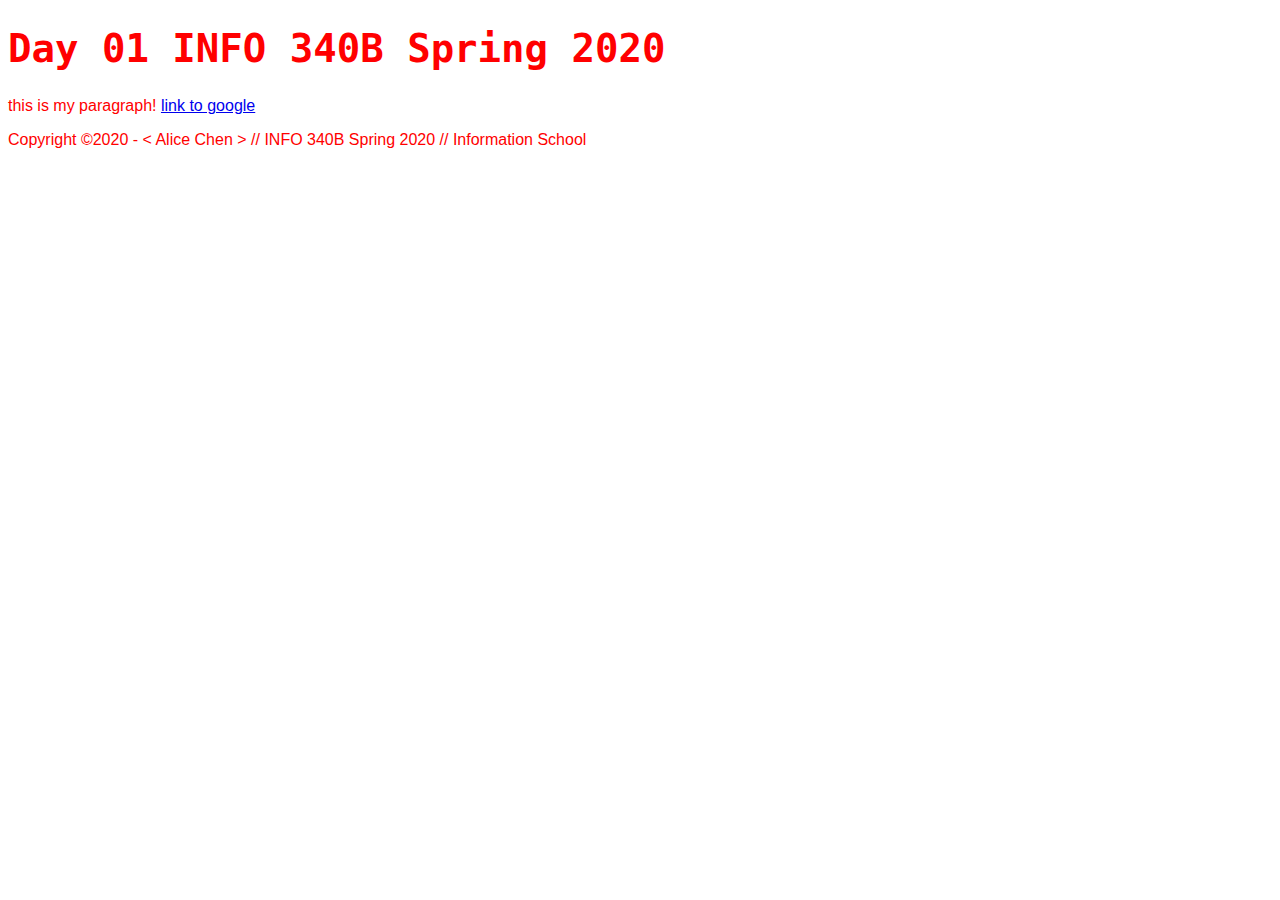
<file: day-01/index.html>
<!doctype html>
<html lang="en">
    <!-- we'll create our HTML file here -->
<head>
    <meta charset="UTF-8">
    <meta name="author" content="Alice">
    <meta name="description" content="The index page for Day1 of INFO 340B - Spring 2020">
    <meta name= "keywords" content= "INFO 340B, Informatics, Client-side, Web, Development, HTML, CSS, JavaScript">
    <meta name= "viewport" content= "width=device-width, initial-scale=1.0">

    <link rel="stylesheet" href="css/style.css">

    <title>Day 01 - INFO 340B - Spring 2020</title>
</head>
<body>
    <header>
        <h1>Day 01 INFO 340B Spring 2020 </h1>
    </header>	
    <main>
        <section>
            <p>this is my paragraph! <a href="https://google.com">link to google</a></p>
        </section>
    </main>
    <footer> Copyright &copy;2020 - &lt; Alice Chen &gt; // INFO 340B Spring 2020 // Information School </footer>
</body>
</html>
</file>
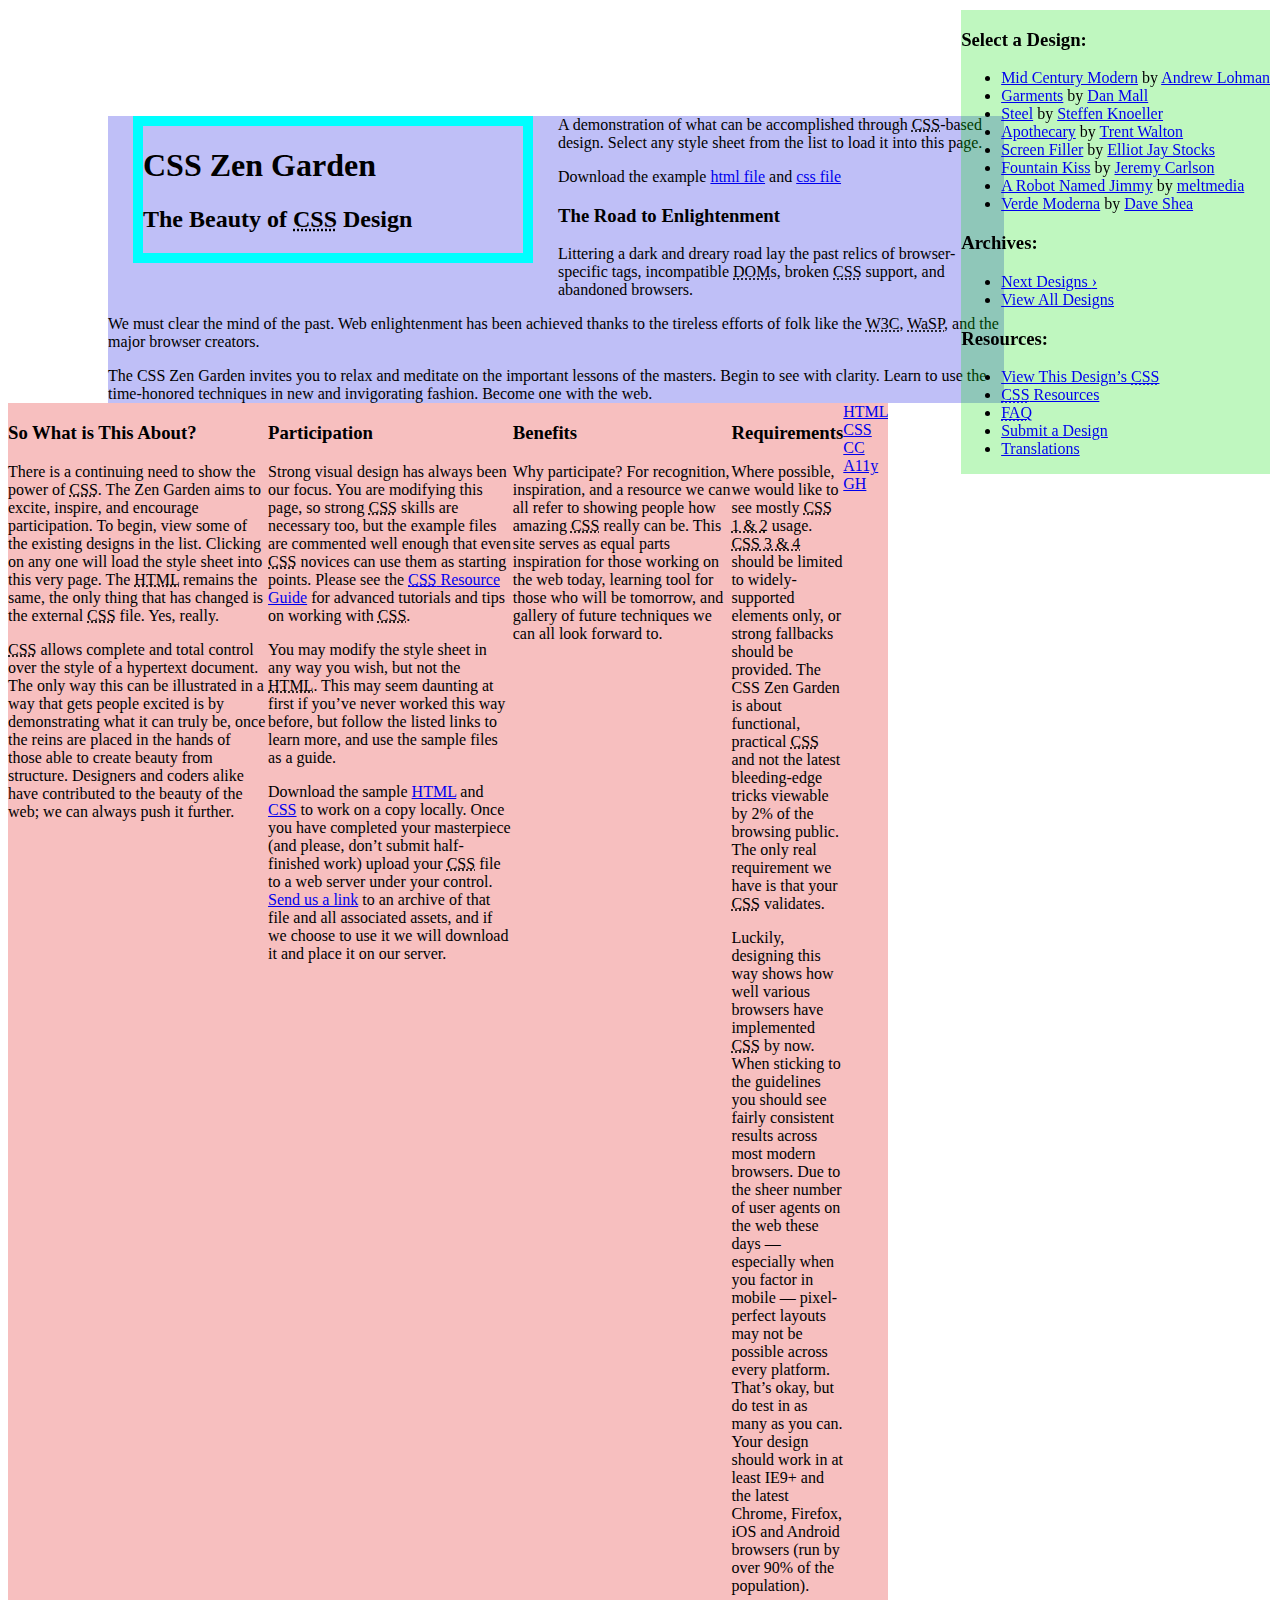
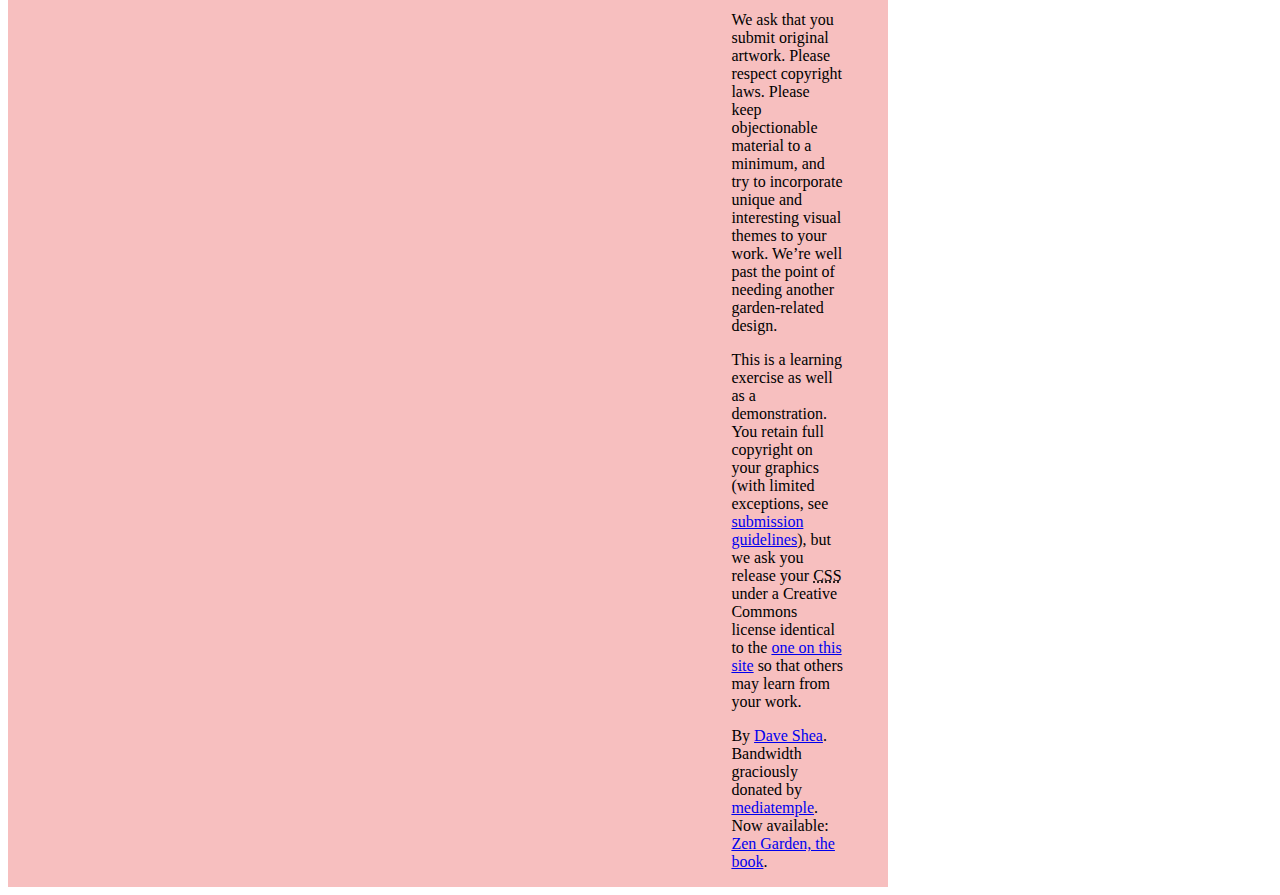
<file: day-04/index.html>
<!DOCTYPE html>
<html lang="en">
<head>
	<meta charset="utf-8">
	<title>CSS Zen Garden: The Beauty of CSS Design</title>

	<!-- change the filename to zen.css to see one version -->
	<link rel="stylesheet" media="screen" href="css/style.css">

	<!-- add your google fonts (https://fonts.google.com) here -->
	<link href="https://fonts.googleapis.com/css?family=Pacifico" rel="stylesheet">

	<!-- Font Awesome link -->
	<link href="https://maxcdn.bootstrapcdn.com/font-awesome/4.7.0/css/font-awesome.min.css" rel="stylesheet">

	<link rel="alternate" type="application/rss+xml" title="RSS" href="http://www.csszengarden.com/zengarden.xml">

	<meta name="viewport" content="width=device-width, initial-scale=1.0">
	<meta name="author" content="Dave Shea">
	<meta name="description" content="A demonstration of what can be accomplished visually through CSS-based design.">
	<meta name="robots" content="all">


	<!--[if lt IE 9]>
	<script src="script/html5shiv.js"></script>
	<![endif]-->
</head>

<!--



	View source is a feature, not a bug. Thanks for your curiosity and
	interest in participating!

	Here are the submission guidelines for the new and improved csszengarden.com:

	- CSS3? Of course! Prefix for ALL browsers where necessary.
	- go responsive; test your layout at multiple screen sizes.
	- your browser testing baseline: IE9+, recent Chrome/Firefox/Safari, and iOS/Android
	- Graceful degradation is acceptable, and in fact highly encouraged.
	- use classes for styling. Don't use ids.
	- web fonts are cool, just make sure you have a license to share the files. Hosted 
	  services that are applied via the CSS file (ie. Google Fonts) will work fine, but
	  most that require custom HTML won't. TypeKit is supported, see the readme on this
	  page for usage instructions: https://github.com/mezzoblue/csszengarden.com/

	And a few tips on building your CSS file:

	- use :first-child, :last-child and :nth-child to get at non-classed elements
	- use ::before and ::after to create pseudo-elements for extra styling
	- use multiple background images to apply as many as you need to any element
	- use the Kellum Method for image replacement, if still needed. http://goo.gl/GXxdI
	- don't rely on the extra divs at the bottom. Use ::before and ::after instead.

		
-->

<body id="css-zen-garden">
<div class="page-wrapper">

	<section class="intro" id="zen-intro">
		<header role="banner">
			<h1>CSS Zen Garden</h1>
			<h2>The Beauty of <abbr title="Cascading Style Sheets">CSS</abbr> Design</h2>
		</header>

		<div class="summary" id="zen-summary" role="article">
			<p>A demonstration of what can be accomplished through <abbr title="Cascading Style Sheets">CSS</abbr>-based design. Select any style sheet from the list to load it into this page.</p>
			<p>Download the example <a href="/examples/index" title="This page's source HTML code, not to be modified.">html file</a> and <a href="/examples/style.css" title="This page's sample CSS, the file you may modify.">css file</a></p>
		</div>

		<div class="preamble" id="zen-preamble" role="article">
			<h3>The Road to Enlightenment</h3>
			<p>Littering a dark and dreary road lay the past relics of browser-specific tags, incompatible <abbr title="Document Object Model">DOM</abbr>s, broken <abbr title="Cascading Style Sheets">CSS</abbr> support, and abandoned browsers.</p>
			<p>We must clear the mind of the past. Web enlightenment has been achieved thanks to the tireless efforts of folk like the <abbr title="World Wide Web Consortium">W3C</abbr>, <abbr title="Web Standards Project">WaSP</abbr>, and the major browser creators.</p>
			<p>The CSS Zen Garden invites you to relax and meditate on the important lessons of the masters. Begin to see with clarity. Learn to use the time-honored techniques in new and invigorating fashion. Become one with the web.</p>
		</div>
	</section>

	<div class="main supporting" id="zen-supporting" role="main">
		<div class="explanation" id="zen-explanation" role="article">
			<h3>So What is This About?</h3>
			<p>There is a continuing need to show the power of <abbr title="Cascading Style Sheets">CSS</abbr>. The Zen Garden aims to excite, inspire, and encourage participation. To begin, view some of the existing designs in the list. Clicking on any one will load the style sheet into this very page. The <abbr title="HyperText Markup Language">HTML</abbr> remains the same, the only thing that has changed is the external <abbr title="Cascading Style Sheets">CSS</abbr> file. Yes, really.</p>
			<p><abbr title="Cascading Style Sheets">CSS</abbr> allows complete and total control over the style of a hypertext document. The only way this can be illustrated in a way that gets people excited is by demonstrating what it can truly be, once the reins are placed in the hands of those able to create beauty from structure. Designers and coders alike have contributed to the beauty of the web; we can always push it further.</p>
		</div>

		<div class="participation" id="zen-participation" role="article">
			<h3>Participation</h3>
			<p>Strong visual design has always been our focus. You are modifying this page, so strong <abbr title="Cascading Style Sheets">CSS</abbr> skills are necessary too, but the example files are commented well enough that even <abbr title="Cascading Style Sheets">CSS</abbr> novices can use them as starting points. Please see the <a href="http://www.mezzoblue.com/zengarden/resources/" title="A listing of CSS-related resources"><abbr title="Cascading Style Sheets">CSS</abbr> Resource Guide</a> for advanced tutorials and tips on working with <abbr title="Cascading Style Sheets">CSS</abbr>.</p>
			<p>You may modify the style sheet in any way you wish, but not the <abbr title="HyperText Markup Language">HTML</abbr>. This may seem daunting at first if you&#8217;ve never worked this way before, but follow the listed links to learn more, and use the sample files as a guide.</p>
			<p>Download the sample <a href="/examples/index" title="This page's source HTML code, not to be modified.">HTML</a> and <a href="/examples/style.css" title="This page's sample CSS, the file you may modify.">CSS</a> to work on a copy locally. Once you have completed your masterpiece (and please, don&#8217;t submit half-finished work) upload your <abbr title="Cascading Style Sheets">CSS</abbr> file to a web server under your control. <a href="http://www.mezzoblue.com/zengarden/submit/" title="Use the contact form to send us your CSS file">Send us a link</a> to an archive of that file and all associated assets, and if we choose to use it we will download it and place it on our server.</p>
		</div>

		<div class="benefits" id="zen-benefits" role="article">
			<h3>Benefits</h3>
			<p>Why participate? For recognition, inspiration, and a resource we can all refer to showing people how amazing <abbr title="Cascading Style Sheets">CSS</abbr> really can be. This site serves as equal parts inspiration for those working on the web today, learning tool for those who will be tomorrow, and gallery of future techniques we can all look forward to.</p>
		</div>

		<div class="requirements" id="zen-requirements" role="article">
			<h3>Requirements</h3>
			<p>Where possible, we would like to see mostly <abbr title="Cascading Style Sheets, levels 1 and 2">CSS 1 &amp; 2</abbr> usage. <abbr title="Cascading Style Sheets, levels 3 and 4">CSS 3 &amp; 4</abbr> should be limited to widely-supported elements only, or strong fallbacks should be provided. The CSS Zen Garden is about functional, practical <abbr title="Cascading Style Sheets">CSS</abbr> and not the latest bleeding-edge tricks viewable by 2% of the browsing public. The only real requirement we have is that your <abbr title="Cascading Style Sheets">CSS</abbr> validates.</p>
			<p>Luckily, designing this way shows how well various browsers have implemented <abbr title="Cascading Style Sheets">CSS</abbr> by now. When sticking to the guidelines you should see fairly consistent results across most modern browsers. Due to the sheer number of user agents on the web these days &#8212; especially when you factor in mobile &#8212; pixel-perfect layouts may not be possible across every platform. That&#8217;s okay, but do test in as many as you can. Your design should work in at least IE9+ and the latest Chrome, Firefox, iOS and Android browsers (run by over 90% of the population).</p>
			<p>We ask that you submit original artwork. Please respect copyright laws. Please keep objectionable material to a minimum, and try to incorporate unique and interesting visual themes to your work. We&#8217;re well past the point of needing another garden-related design.</p>
			<p>This is a learning exercise as well as a demonstration. You retain full copyright on your graphics (with limited exceptions, see <a href="http://www.mezzoblue.com/zengarden/submit/guidelines/">submission guidelines</a>), but we ask you release your <abbr title="Cascading Style Sheets">CSS</abbr> under a Creative Commons license identical to the <a href="http://creativecommons.org/licenses/by-nc-sa/3.0/" title="View the Zen Garden's license information.">one on this site</a> so that others may learn from your work.</p>
			<p role="contentinfo">By <a href="http://www.mezzoblue.com/">Dave Shea</a>. Bandwidth graciously donated by <a href="http://www.mediatemple.net/">mediatemple</a>. Now available: <a href="http://www.amazon.com/exec/obidos/ASIN/0321303474/mezzoblue-20/">Zen Garden, the book</a>.</p>
		</div>

		<footer>
			<a href="http://validator.w3.org/check/referer" title="Check the validity of this site&#8217;s HTML" class="zen-validate-html">HTML</a>
			<a href="http://jigsaw.w3.org/css-validator/check/referer" title="Check the validity of this site&#8217;s CSS" class="zen-validate-css">CSS</a>
			<a href="http://creativecommons.org/licenses/by-nc-sa/3.0/" title="View the Creative Commons license of this site: Attribution-NonCommercial-ShareAlike." class="zen-license">CC</a>
			<a href="http://mezzoblue.com/zengarden/faq/#aaa" title="Read about the accessibility of this site" class="zen-accessibility">A11y</a>
			<a href="https://github.com/mezzoblue/csszengarden.com" title="Fork this site on Github" class="zen-github">GH</a>
		</footer>

	</div>


	<aside class="sidebar" role="complementary">
		<div class="wrapper">

			<div class="design-selection" id="design-selection">
				<h3 class="select">Select a Design:</h3>
				<nav role="navigation">
					<ul>
					<li>
						<a href="/221/" class="design-name">Mid Century Modern</a> by						<a href="http://andrewlohman.com/" class="designer-name">Andrew Lohman</a>
					</li>					<li>
						<a href="/220/" class="design-name">Garments</a> by						<a href="http://danielmall.com/" class="designer-name">Dan Mall</a>
					</li>					<li>
						<a href="/219/" class="design-name">Steel</a> by						<a href="http://steffen-knoeller.de" class="designer-name">Steffen Knoeller</a>
					</li>					<li>
						<a href="/218/" class="design-name">Apothecary</a> by						<a href="http://trentwalton.com" class="designer-name">Trent Walton</a>
					</li>					<li>
						<a href="/217/" class="design-name">Screen Filler</a> by						<a href="http://elliotjaystocks.com/" class="designer-name">Elliot Jay Stocks</a>
					</li>					<li>
						<a href="/216/" class="design-name">Fountain Kiss</a> by						<a href="http://jeremycarlson.com" class="designer-name">Jeremy Carlson</a>
					</li>					<li>
						<a href="/215/" class="design-name">A Robot Named Jimmy</a> by						<a href="http://meltmedia.com/" class="designer-name">meltmedia</a>
					</li>					<li>
						<a href="/214/" class="design-name">Verde Moderna</a> by						<a href="http://www.mezzoblue.com/" class="designer-name">Dave Shea</a>
					</li>					</ul>
				</nav>
			</div>

			<div class="design-archives" id="design-archives">
				<h3 class="archives">Archives:</h3>
				<nav role="navigation">
					<ul>
						<li class="next">
							<a href="/214/page1">
								Next Designs <span class="indicator">&rsaquo;</span>
							</a>
						</li>
						<li class="viewall">
							<a href="http://www.mezzoblue.com/zengarden/alldesigns/" title="View every submission to the Zen Garden.">
								View All Designs							</a>
						</li>
					</ul>
				</nav>
			</div>

			<div class="zen-resources" id="zen-resources">
				<h3 class="resources">Resources:</h3>
				<ul>
					<li class="view-css">
						<a href="style.css" title="View the source CSS file of the currently-viewed design.">
							View This Design&#8217;s <abbr title="Cascading Style Sheets">CSS</abbr>						</a>
					</li>
					<li class="css-resources">
						<a href="http://www.mezzoblue.com/zengarden/resources/" title="Links to great sites with information on using CSS.">
							<abbr title="Cascading Style Sheets">CSS</abbr> Resources						</a>
					</li>
					<li class="zen-faq">
						<a href="http://www.mezzoblue.com/zengarden/faq/" title="A list of Frequently Asked Questions about the Zen Garden.">
							<abbr title="Frequently Asked Questions">FAQ</abbr>						</a>
					</li>
					<li class="zen-submit">
						<a href="http://www.mezzoblue.com/zengarden/submit/" title="Send in your own CSS file.">
							Submit a Design						</a>
					</li>
					<li class="zen-translations">
						<a href="http://www.mezzoblue.com/zengarden/translations/" title="View translated versions of this page.">
							Translations						</a>
					</li>
				</ul>
			</div>
		</div>
	</aside>


</div>

<!--

	These superfluous divs/spans were originally provided as catch-alls to add extra imagery.
	These days we have full ::before and ::after support, favour using those instead.
	These only remain for historical design compatibility. They might go away one day.
		
-->
<div class="extra1" role="presentation"></div><div class="extra2" role="presentation"></div><div class="extra3" role="presentation"></div>
<div class="extra4" role="presentation"></div><div class="extra5" role="presentation"></div><div class="extra6" role="presentation"></div>

</body>
</html>
</file>
<file: day-01/css/style.css>
/* we'll add some basic style here */
html {
    font-family: sans-serif;
    color: rgba(255, 0, 0,1); 
}

h1 {
    font-family: monospace;
    font-size: 3em;
}
</file>
<file: day-04/css/style.css>
*, *:before, *:after {
    box-sizing: border-box;
}

.intro {
    position: relative;
    width: 70vw;
    left: 100px;
    top: 100px;
    background: rgba(0,0, 225,0.25);
    margin-bottom: 5px;
}

#zen-supporting {
    background: rgba(225,0,0,0.25);
    margin-top: 100px;
    margin-right: 30vw;
}
header {

}

.summary {

}

.preamble {

}

.sidebar {
    position: fixed;
    top: 10px;
    right: 10px;
    background:rgba(0,225,0,0.25)
}

#zen-supporting {
    display: flex;
}

.explanation, .particpation, .benefits, .requirements {
    float: 1;
}
.requirements {
    flex: 2;
}
[role=banner] {
    float: left;
    width: 400px;
    margin: 0px 25px 25px 25px;
    background:rgba(0,0,225,0.25)
    padding: 2em;
    border: 10px solid aqua;  
}

footer {
    flex-basis: 15px;
}
</file>
